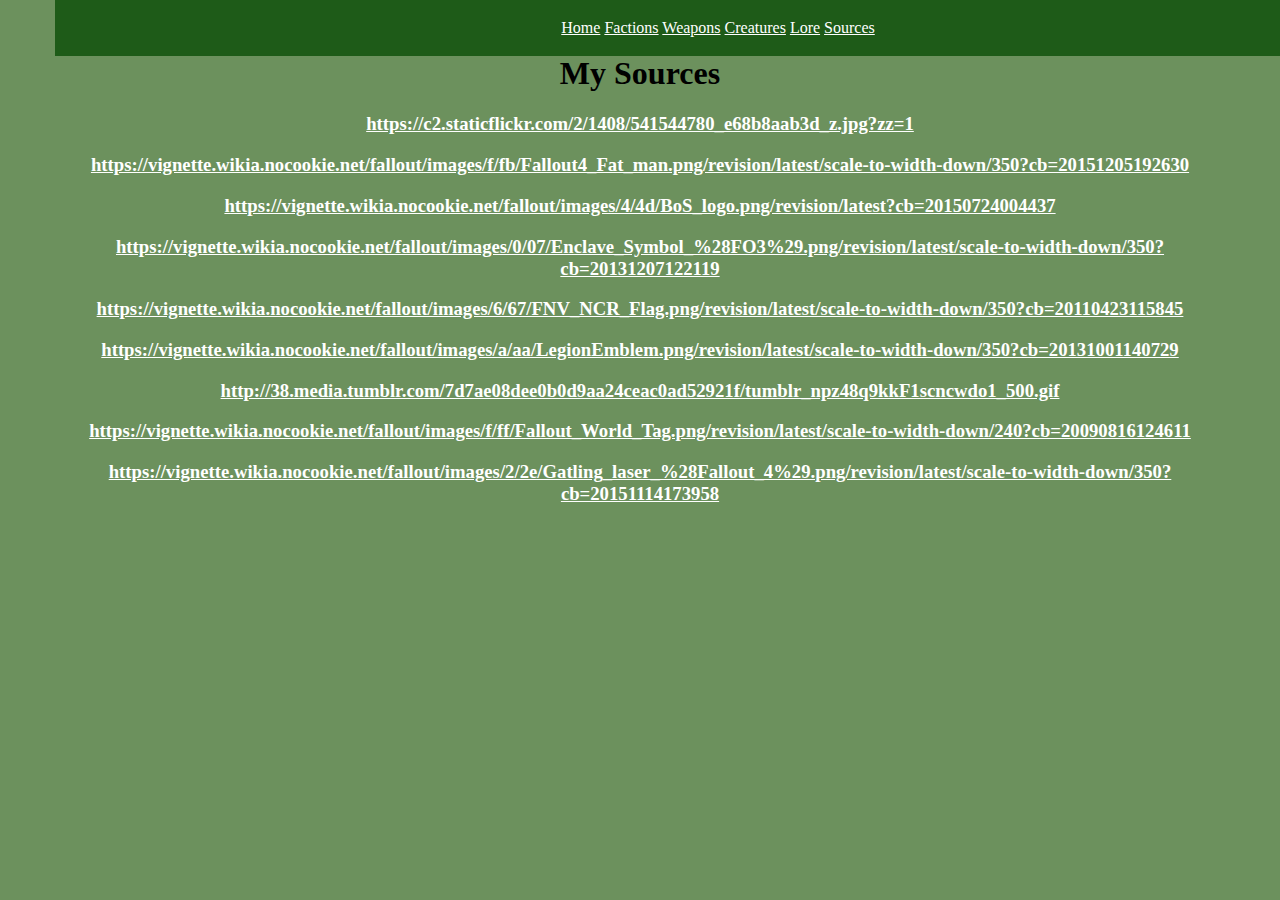
<file: source.html>
<!DOCTYPE html>
<html>
<head>
	<title>TheFalloutSite</title>
	<link rel="stylesheet" href="https://maxcdn.bootstrapcdn.com/bootstrap/4.0.0-beta.2/css/bootstrap.min.css" integrity="sha384-PsH8R72JQ3SOdhVi3uxftmaW6Vc51MKb0q5P2rRUpPvrszuE4W1povHYgTpBfshb" crossorigin="anonymous">
	<link rel="stylesheet" type="text/css" href="fallout.css">
	<header>
	<nav>
		<ul><a href=index.html>Home</a>
	<a href=factions.html>Factions</a>
	<a href=weapons.html>Weapons</a>
	<a href=creatures.html>Creatures</a>
	<a href=lore.html>Lore</a>
	<a href="source.html">Sources</a>
</ul>
	</nav>
</header>
</head>
<body>
<h1>My Sources</h1>
<h3><a href="https://c2.staticflickr.com/2/1408/541544780_e68b8aab3d_z.jpg?zz=1">https://c2.staticflickr.com/2/1408/541544780_e68b8aab3d_z.jpg?zz=1</a></h3>
<h3><a href="https://vignette.wikia.nocookie.net/fallout/images/f/fb/Fallout4_Fat_man.png/revision/latest/scale-to-width-down/350?cb=20151205192630">https://vignette.wikia.nocookie.net/fallout/images/f/fb/Fallout4_Fat_man.png/revision/latest/scale-to-width-down/350?cb=20151205192630</a>
<h3><a href="https://vignette.wikia.nocookie.net/fallout/images/4/4d/BoS_logo.png/revision/latest?cb=20150724004437">https://vignette.wikia.nocookie.net/fallout/images/4/4d/BoS_logo.png/revision/latest?cb=20150724004437</a></h3>
<h3><a href="https://vignette.wikia.nocookie.net/fallout/images/0/07/Enclave_Symbol_%28FO3%29.png/revision/latest/scale-to-width-down/350?cb=20131207122119">https://vignette.wikia.nocookie.net/fallout/images/0/07/Enclave_Symbol_%28FO3%29.png/revision/latest/scale-to-width-down/350?cb=20131207122119</a>
<h3><a href="https://vignette.wikia.nocookie.net/fallout/images/6/67/FNV_NCR_Flag.png/revision/latest/scale-to-width-down/350?cb=20110423115845">https://vignette.wikia.nocookie.net/fallout/images/6/67/FNV_NCR_Flag.png/revision/latest/scale-to-width-down/350?cb=20110423115845</a></h3>
<h3><a href="https://vignette.wikia.nocookie.net/fallout/images/a/aa/LegionEmblem.png/revision/latest/scale-to-width-down/350?cb=20131001140729">https://vignette.wikia.nocookie.net/fallout/images/a/aa/LegionEmblem.png/revision/latest/scale-to-width-down/350?cb=20131001140729</a></h3>
<h3><a href="http://38.media.tumblr.com/7d7ae08dee0b0d9aa24ceac0ad52921f/tumblr_npz48q9kkF1scncwdo1_500.gif">http://38.media.tumblr.com/7d7ae08dee0b0d9aa24ceac0ad52921f/tumblr_npz48q9kkF1scncwdo1_500.gif</a>
<h3><a href="https://vignette.wikia.nocookie.net/fallout/images/f/ff/Fallout_World_Tag.png/revision/latest/scale-to-width-down/240?cb=20090816124611">https://vignette.wikia.nocookie.net/fallout/images/f/ff/Fallout_World_Tag.png/revision/latest/scale-to-width-down/240?cb=20090816124611</a></h3>
<h3><a href="https://vignette.wikia.nocookie.net/fallout/images/2/2e/Gatling_laser_%28Fallout_4%29.png/revision/latest/scale-to-width-down/350?cb=20151114173958">https://vignette.wikia.nocookie.net/fallout/images/2/2e/Gatling_laser_%28Fallout_4%29.png/revision/latest/scale-to-width-down/350?cb=20151114173958</a></h3>
<h3><a href="https://vignette.wikia.nocookie.net/fallout/images/8/80/WorldMap-Fallout4.png/revision/latest/scale-to-width-down/200?cb=20170629144312"></a></h3>
</body>
</html>
</file>
<file: fallout.css>
nav{
		margin:0px;
	
		border: 1px solid #1e5b18;
		width:100%;
		position:fixed;
		top:0;
		border:1px solid #1e5b18;
		background-color:#1e5b18;
		padding: 2px;
	}

	a{color:#ffffff;}
	
	body{
		font-family:"Times New Roman", Times, serif;
	margin: 55px;
	background-color:#6c915d;
	color:##ffffff;
			text-align: center;
	
	}
</file>
